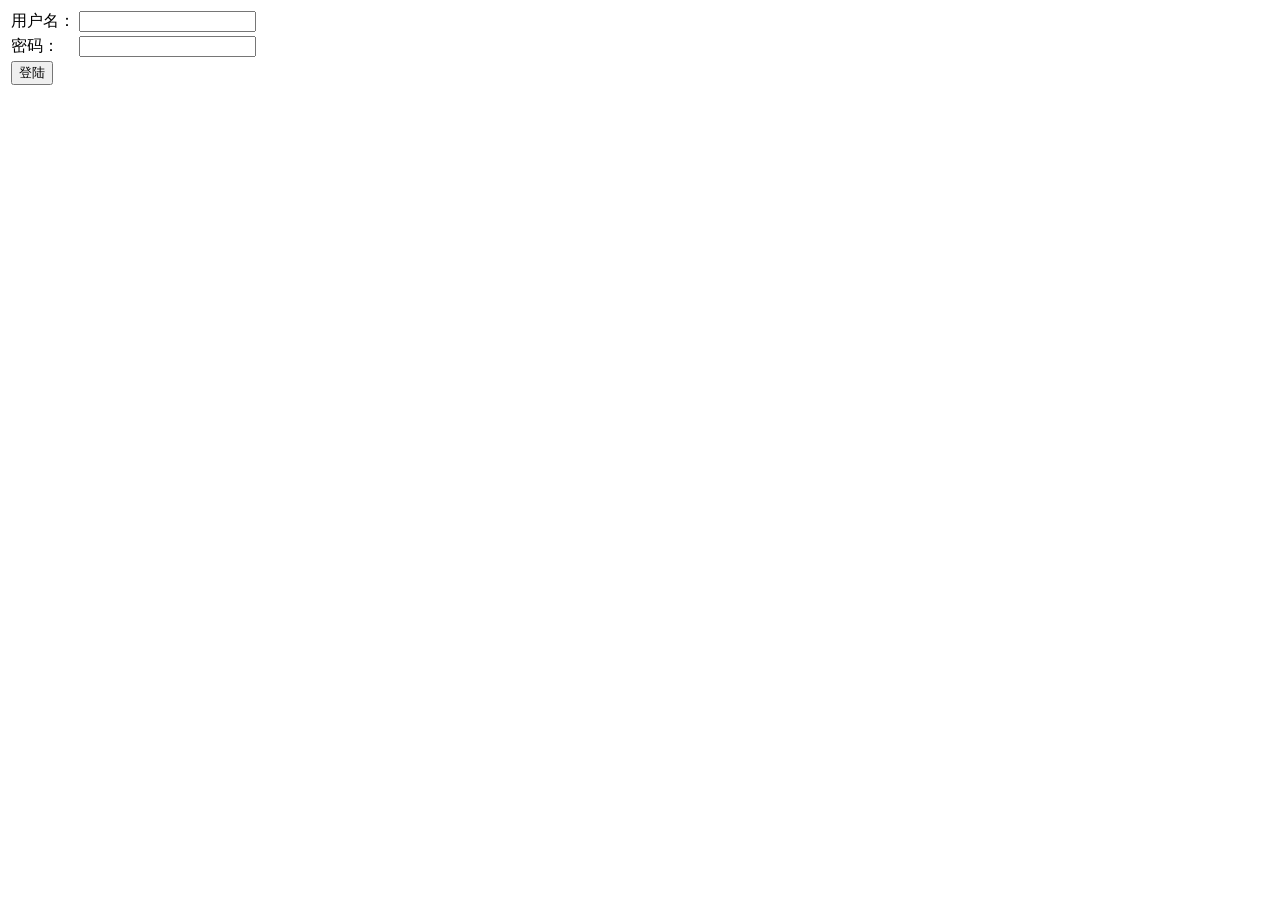
<file: src/main/webapp/WEB-INF/thymeleaf/index.html>
<!DOCTYPE html>
<html lang="zh-CN">
	<head>
		<title>login</title>
	</head>
	<body>
		<form action="user/login" method="post">
			<table>
				<tr>
					<td>用户名：</td>
					<td><input type="text" name="username"/></td>
				</tr>
				<tr>
					<td>密码：</td>
					<td><input type="text" name="password"/></td>
				</tr>
				<tr>
					<td colspan="2">
						<input type="submit" value="登陆"/>
					</td>
				</tr>
			</table>
		</form>
	</body>
</html>
</file>
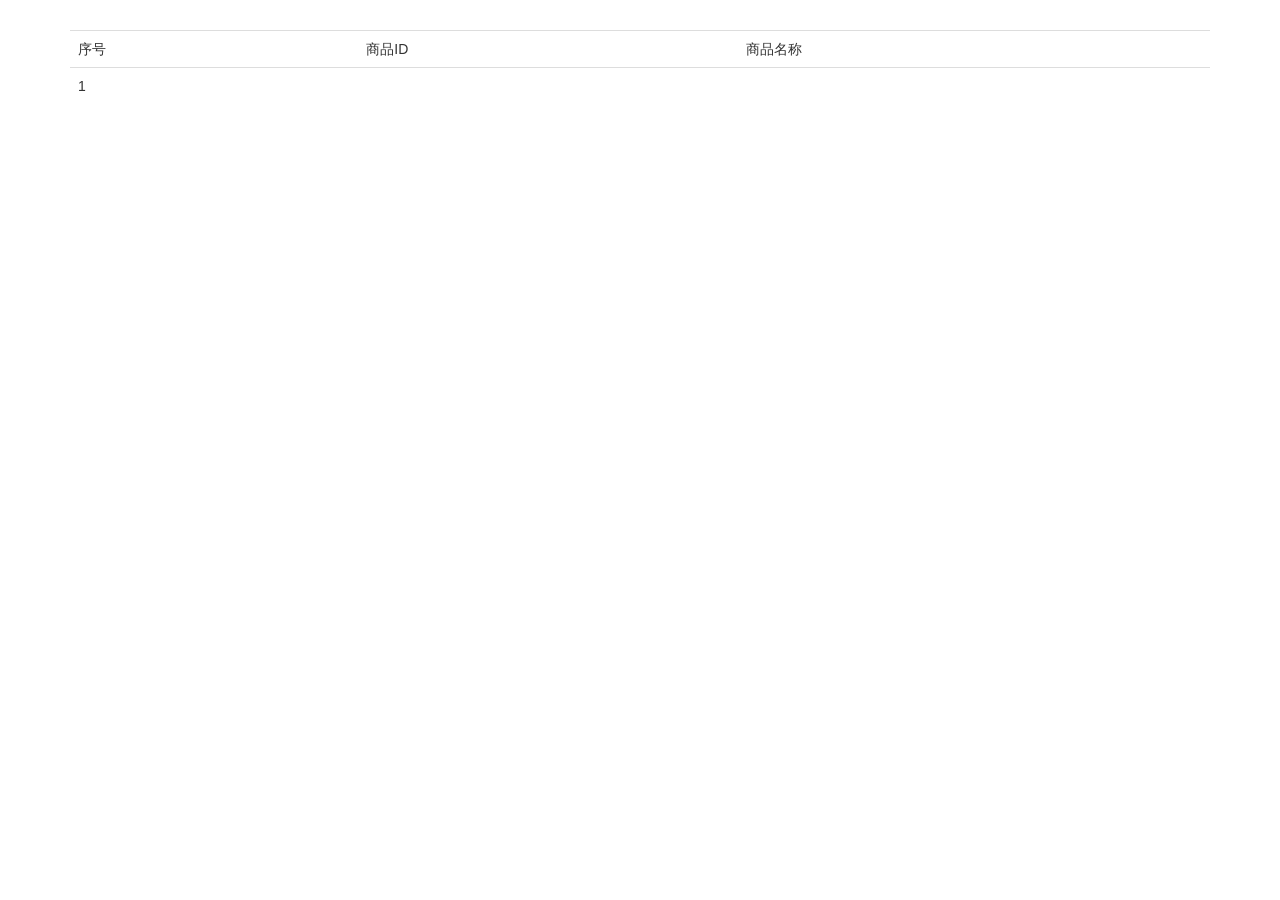
<file: src/main/webapp/WEB-INF/thymeleaf/goods.html>
<!DOCTYPE HTML>
<html xmlns:th="http://www.thymeleaf.org">
	<head>
		<title>商品信息页面</title>
		<meta http-equiv="Content-Type" content="text/html; charset=UTF-8" />
	</head>
	<body>
		<p th:text="'商品ID：' + ${goodId} + '；商品名称：' + ${goodName}" /> <br/>
		<div class="container">
			<table class="table table-hover">
				<tr>
					<td>序号</td>
					<td>商品ID</td>
					<td>商品名称</td>
				</tr>
				<tr>
					<td>1</td>
					<td th:text="${goodId}"></td>
					<td th:text="${goodName}"></td>
				</tr>
			</table>
		</div>
	</body>
	
	<link rel="stylesheet" type="text/css"
		href="../commons/bootstrap/css/bootstrap.min.css" />
	<script type="text/javascript"
		src="../commons/js/jquery.min.js"></script>
	<script type="text/javascript"
		src="../commons/bootstrap/js/bootstrap.min.js"></script>
		
</html>
</file>
